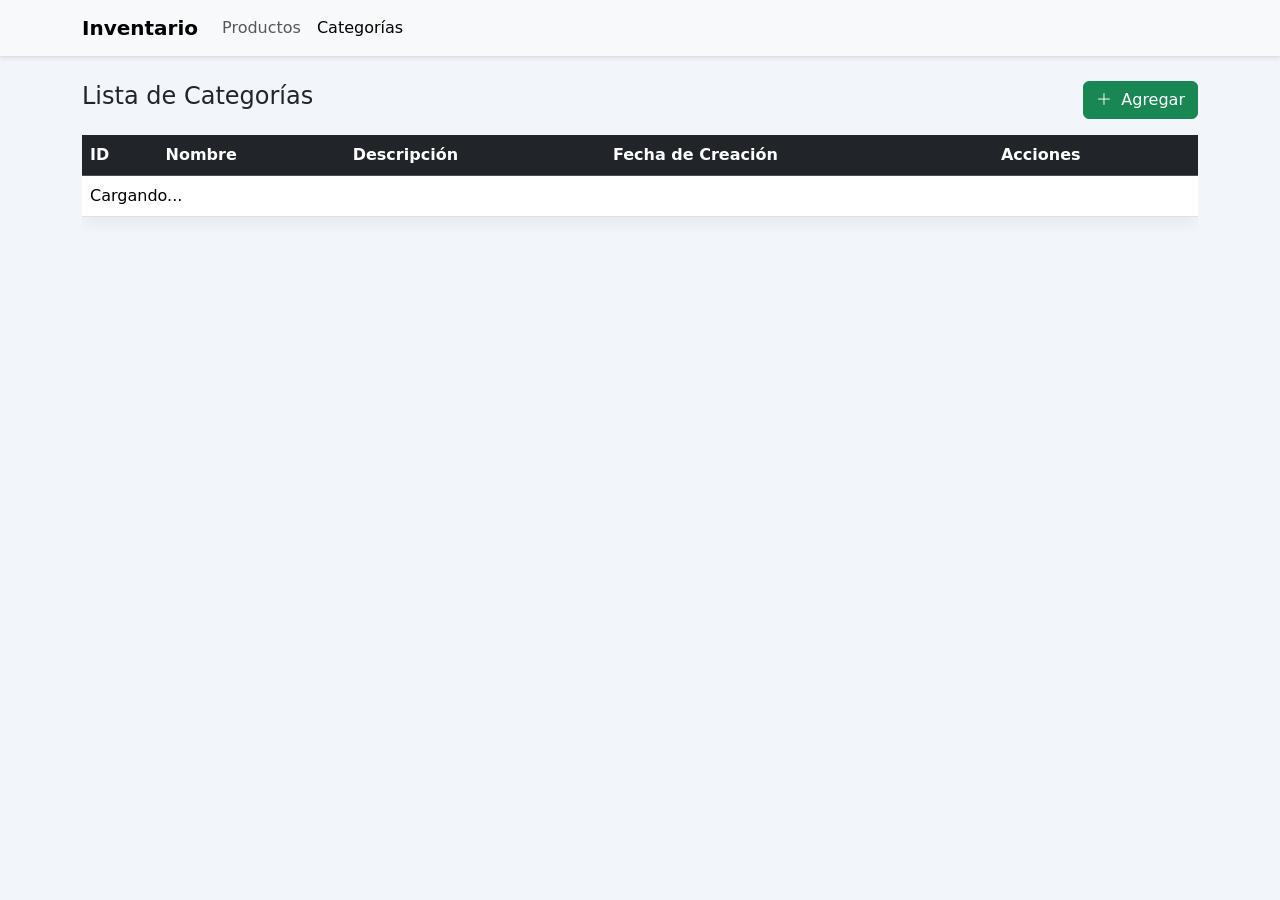
<file: categories.html>
<!DOCTYPE html>
<html lang="es">

<head>
    <meta charset="UTF-8" />
    <meta name="viewport" content="width=device-width, initial-scale=1" />
    <title>Gestión de Categorías</title>
    <!-- Bootstrap CSS -->
    <link href="https://cdn.jsdelivr.net/npm/bootstrap@5.3.7/dist/css/bootstrap.min.css" rel="stylesheet"
        integrity="sha384-LN+7fdVzj6u52u30Kp6M/trliBMCMKTyK833zpbD+pXdCLuTusPj697FH4R/5mcr" crossorigin="anonymous" />
    <!-- Bootstrap Icons -->
    <link href="https://cdn.jsdelivr.net/npm/bootstrap-icons@1.10.5/font/bootstrap-icons.css" rel="stylesheet" />
    <!-- Main CSS -->
    <link rel="stylesheet" href="css/style.css" />
</head>

<body>
    <!-- Navbar con menú -->
    <nav class="navbar navbar-expand-lg navbar-light bg-light shadow-sm mb-4">
        <div class="container">
            <a class="navbar-brand fw-bold" href="#">Inventario</a>
            <button class="navbar-toggler" type="button" data-bs-toggle="collapse" data-bs-target="#mainNav"
                aria-controls="mainNav">
                <span class="navbar-toggler-icon"></span>
            </button>

            <div class="collapse navbar-collapse" id="mainNav">
                <ul class="navbar-nav me-auto mb-2 mb-lg-0">
                    <li class="nav-item">
                        <a class="nav-link" href="index.html">Productos</a>
                    </li>
                    <li class="nav-item">
                        <a class="nav-link active" aria-current="page" href="categories.html">Categorías</a>
                    </li>
                </ul>
            </div>
        </div>
    </nav>

    <div class="container">
        <div class="d-flex justify-content-between align-items-center mb-3">
            <h2 class="h4">Lista de Categorías</h2>
            <button class="btn btn-success" data-bs-toggle="modal" data-bs-target="#categoryModal" id="btnAddCategory">
                <i class="bi bi-plus-lg me-1"></i> Agregar
            </button>
        </div>

        <div class="table-responsive">
            <table class="table table-hover align-middle" id="categoriesTable">
                <thead class="table-dark">
                    <tr>
                        <th>ID</th>
                        <th>Nombre</th>
                        <th>Descripción</th>
                        <th>Fecha de Creación</th>
                        <th>Acciones</th>
                    </tr>
                </thead>
                <tbody>
                    <td colspan="5">Cargando...</td>
                </tbody>
            </table>
        </div>
    </div>

    <!-- Modal Crear/Editar Categoría -->
    <div class="modal fade" id="categoryModal" tabindex="-1" aria-labelledby="categoryModalLabel" aria-hidden="true">
        <div class="modal-dialog modal-dialog-centered">
            <div class="modal-content p-3">
                <div class="modal-header border-0">
                    <h5 class="modal-title" id="categoryModalLabel">Agregar Categoría</h5>
                    <button type="button" class="btn-close" data-bs-dismiss="modal" aria-label="Cerrar"></button>
                </div>
                <form id="categoryForm">
                    <input type="hidden" id="categoryId" />
                    <div class="modal-body">
                        <div class="mb-3">
                            <label for="categoryName" class="form-label">Nombre <span style="color:red">*</span></label>
                            <input type="text" class="form-control" id="categoryName"
                                placeholder="Nombre de la categoría" required />
                        </div>
                        <div class="mb-3">
                            <label for="categoryDescription" class="form-label">Descripción <span
                                    style="color:red">*</span></label>
                            <textarea id="categoryDescription" class="form-control" required></textarea>
                        </div>
                    </div>
                    <div class="modal-footer border-0">
                        <button type="button" class="btn btn-secondary" data-bs-dismiss="modal">
                            Cancelar
                        </button>
                        <button type="submit" class="btn btn-success" id="saveCategory">
                            Guardar
                        </button>
                    </div>
                </form>
            </div>
        </div>
    </div>

    <!-- JS Bootstrap bundle -->
    <script src="https://cdn.jsdelivr.net/npm/bootstrap@5.3.7/dist/js/bootstrap.bundle.min.js"
        integrity="sha384-ndDqU0Gzau9qJ1lfW4pNLlhNTkCfHzAVBReH9diLvGRem5+R9g2FzA8ZGN954O5Q"
        crossorigin="anonymous"></script>

    <!-- Main JS -->
    <script type="module" src="js/controllers/categoryController.js"></script>
</body>

</html>
</file>
<file: css/style.css>
/* Fondo suave */
body {
    background: #f2f5f9;
}

/* Tablas con bordes redondeados y sombra */
.table {
    background: #fff;
    border-radius: 0.5rem;
    box-shadow: 0 0.5rem 1rem rgba(0, 0, 0, 0.05);
}

/* Botones más redondos */
.btn-primary,
.btn-secondary {
    border-radius: 2rem;
}

/* Modal con esquinas redondeadas */
.modal-content {
    border-radius: 1rem;
}

/* Encabezado de navbar ligero */
.navbar {
    border-bottom: 1px solid #e0e0e0;
}

.img-preview {
    width: 100%;
    max-height: 220px;
    object-fit: contain;
    border: 1px solid #e9ecef;
    border-radius: .5rem;
    background: #fafafa;
  }
  .thumb {
    width: 48px; height: 48px; object-fit: cover; border-radius: .4rem; border: 1px solid #e9ecef;
  }
</file>
